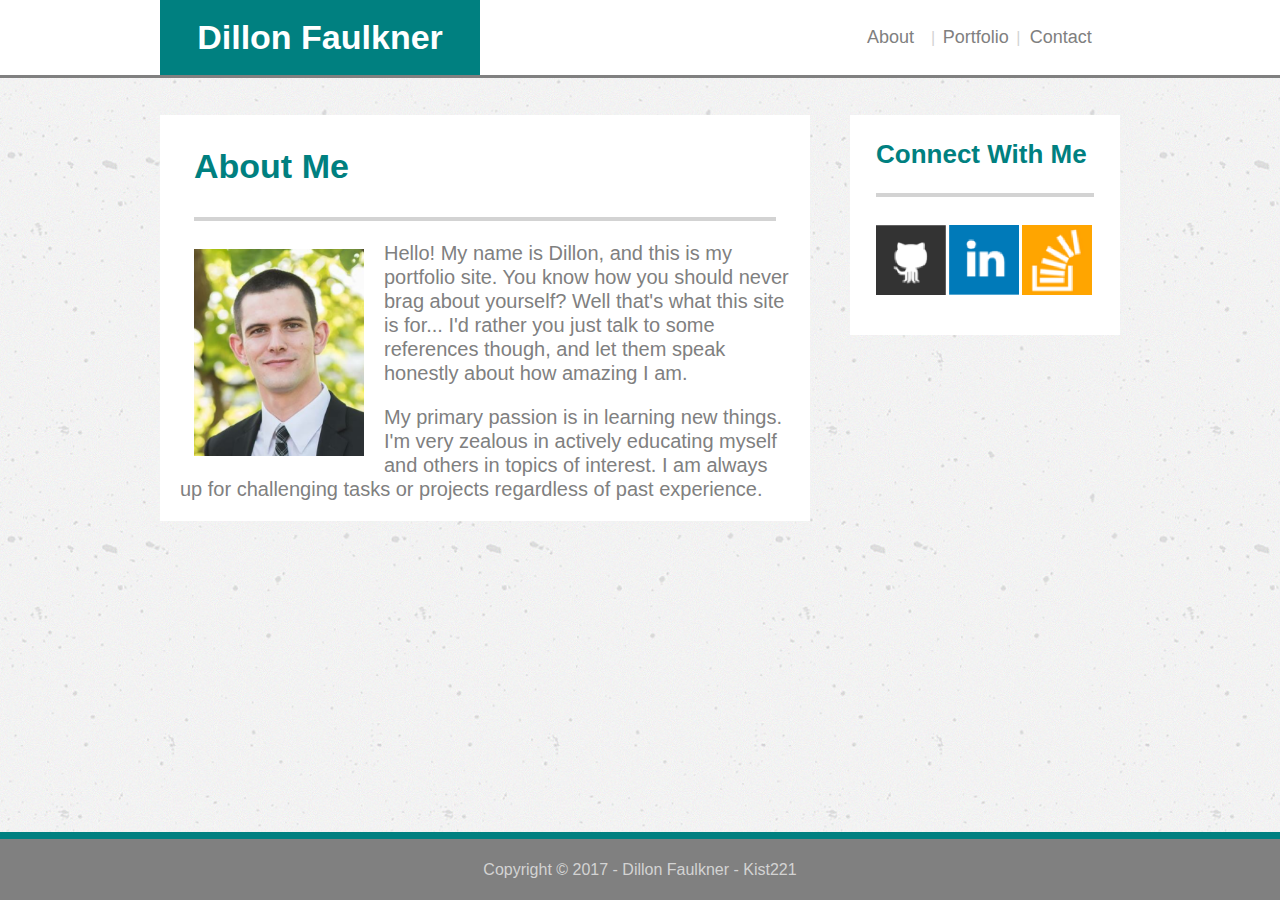
<file: index.html>
<!DOCTYPE html>
<html lang="en-us">
	<head>

		<meta charset="utf-8">

		<title>Home | Dillon Faulkner | Always Be Learning</title>
		
		<link rel="stylesheet" type="text/css" href="assets/css/reset.css">

		<link rel="stylesheet" type="text/css" href="assets/css/style.css">

	</head>

	<body>
		
	<header>
		
		<div class="menuBar">

		<div id="myName">

			<h1>Dillon Faulkner</h1>
    		
		</div>

		<div id="menuOptions">

			<p><a href="#">About</a></p>
				<h6>|</h6>		
			<p><a href="portfolio.html">Portfolio</a></p>
				<h6>|</h6>		
			<p><a href="contact.html">Contact</a></p>
    		
		</div>
		
		</div>

	</header>
	
	<div id="pageBody">

	<section id="about">

			<h2>About Me</h2>

			<hr>

			<img src="assets/images/mePic.png" alt="Dillon Faulkner Portfolio Picture" id="bioPic">

			<p>Hello! My name is Dillon, and this is my portfolio site. You know how you should never brag about yourself? Well that's what this site is for... I'd rather you just talk to some references though, and let them speak honestly about how amazing I am.</p>

			<p>My primary passion is in learning new things. I'm very zealous in actively educating myself and others in topics of interest. I am always up for challenging tasks or projects regardless of past experience.</p>

	</section>

	<section class="connect">

			<h3>Connect With Me</h3>

			<hr>
			
			<ul>
				<li><a href="https://github.com/Kist221" target="_blank"><img src="assets/images/gitLogo.png" alt="Github" class="social"></a></li>
				
				<li><a href="https://www.linkedin.com/in/dillonfaulkner/" target="_blank"><img src="assets/images/linkLogo.png" alt="LinkedIn" class="social"></a></li>
				
				<li><a href="https://stackoverflow.com" target="_blank"><img src="assets/images/stackLogo.png" alt="StackOverflow" class="social"></a></li>
			</ul>

	</section>

	</div>
	
	<footer class="footer">
		
		<div class="footerDiv">

			<p>Copyright © 2017 - Dillon Faulkner - Kist221</p>

		</div>

	</footer>

	</body>

</html>
</file>
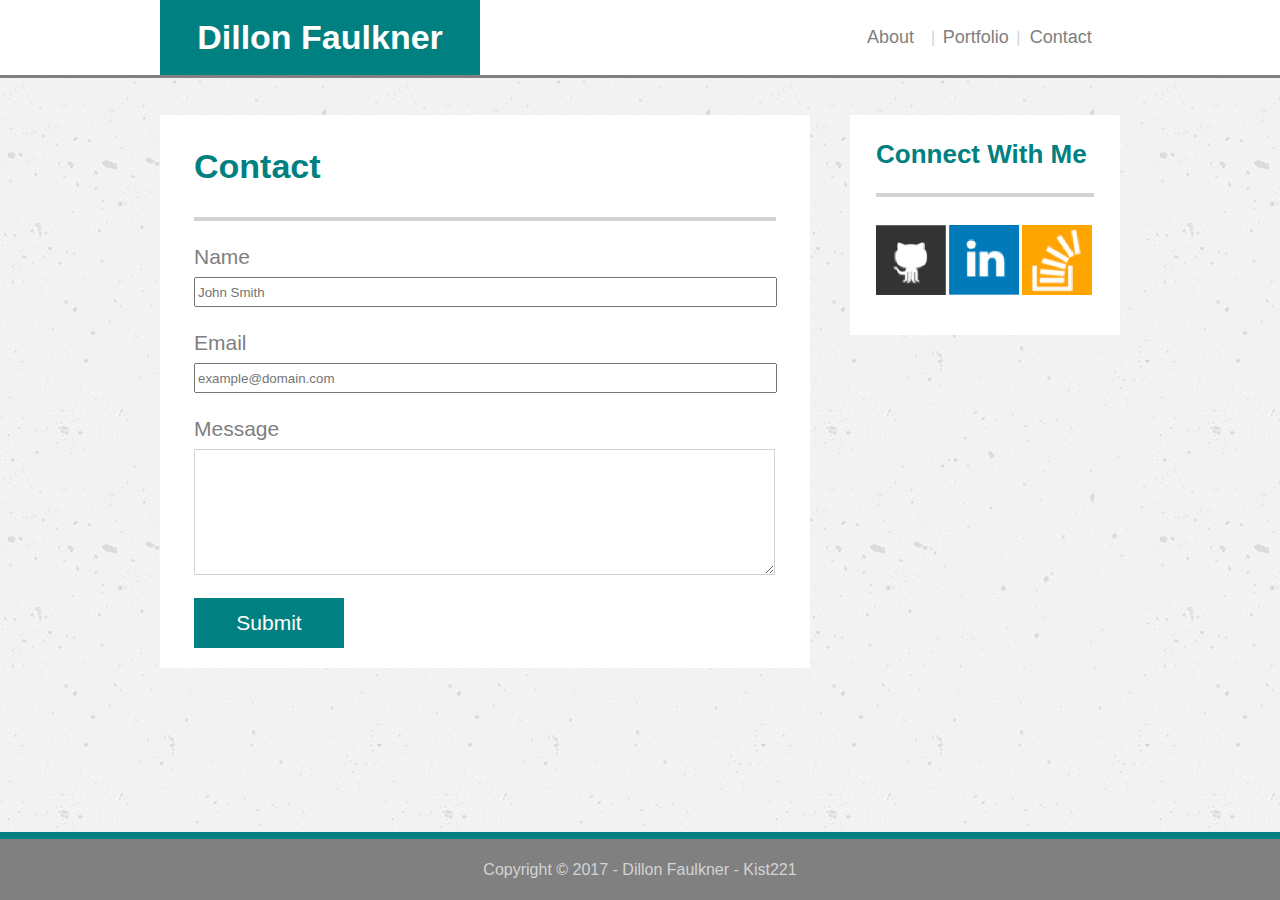
<file: contact.html>
<!DOCTYPE html>
<html lang="en-us">
	<head>

		<meta charset="utf-8">

		<title>Contact | Dillon Faulkner | Always Be Learning</title>
		
		<link rel="stylesheet" type="text/css" href="assets/css/reset.css">

		<link rel="stylesheet" type="text/css" href="assets/css/style.css">

	</head>

	<body>
		
	<header>
		
		<div class="menuBar">

		<div id="myName">

			<h1>Dillon Faulkner</h1>
    		
		</div>

		<div id="menuOptions">

			<p><a href="index.html">About</a></p>
				<h6>|</h6>		
			<p><a href="portfolio.html">Portfolio</a></p>
				<h6>|</h6>		
			<p><a href="#">Contact</a></p>
    		
		</div>
		
		</div>

	</header>
	
	<div id="pageBody">

	<section id="contact">

			<h2>Contact</h2>

			<hr>

			<form action="mailto:Dillon@csdesignstudios.com">
			
			<p>Name</p>
			<input type="text" name="Name" placeholder="John Smith" required="true">
			
			<p>Email</p>
			<input type="text" name="Email" placeholder="example@domain.com" required="true">
			
			<p>Message</p>
			<textarea name="Message"></textarea>

			<input id="submit" type="submit" value="Submit">
			
			</form>

	</section>

	<section class="connect">

			<h3>Connect With Me</h3>

			<hr>
			
			<ul>
				<li><a href="https://github.com/Kist221" target="_blank"><img src="assets/images/gitLogo.png" alt="Github" class="social"></a></li>
				
				<li><a href="https://www.linkedin.com/in/dillonfaulkner/" target="_blank"><img src="assets/images/linkLogo.png" alt="LinkedIn" class="social"></a></li>
				
				<li><a href="https://stackoverflow.com" target="_blank"><img src="assets/images/stackLogo.png" alt="StackOverflow" class="social"></a></li>
			</ul>

	</section>

	</div>
	
	<footer class="footer">
		
		<div class="footerDiv">

			<p>Copyright © 2017 - Dillon Faulkner - Kist221</p>

		</div>

	</footer>

	</body>

</html>
</file>
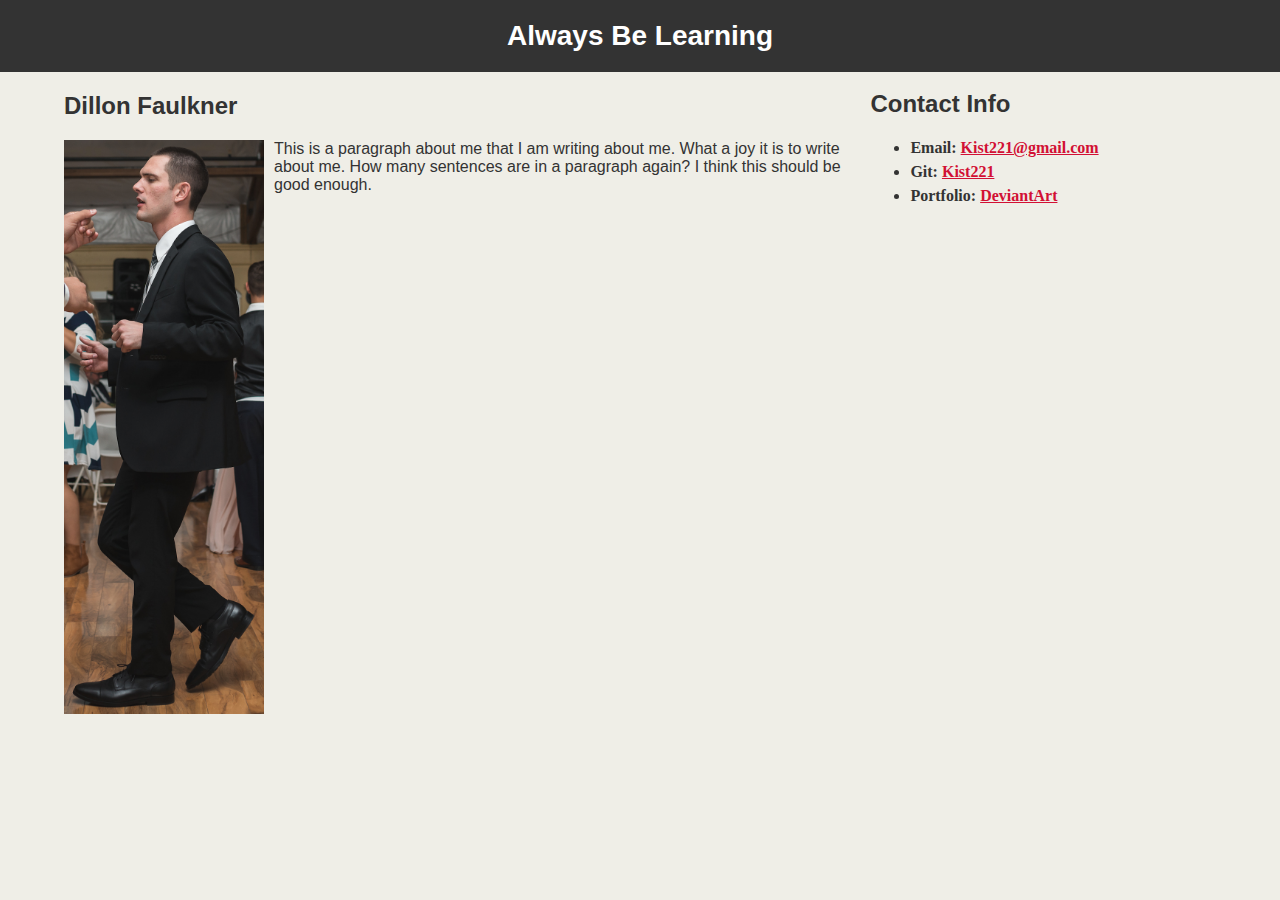
<file: Home.html>
<!DOCTYPE html>
<html lang="en-us">
	<head>

		<meta charset="utf-8">

		<title>Dillon Faulkner | Home | Always Be Learning</title>
		
		<link rel="stylesheet" type="text/css" href="css/dStyle.css">

	</head>
	<body>
		
		<header>
		
		<h1>Always Be Learning</h1>
		
		</header>
	
	<div class="container">
		
		<section id="main-bio">

		<h2>Dillon Faulkner</h2>

		<img src="images/mePic.png" alt="Dillon Faulkner Picture" id="bio-image">

		<p>This is a paragraph about me that I am writing about me. What a joy it is to write about me. How many sentences are in a paragraph again? I think this should be good enough.</p>

		</section>

		<section id="contact-info">

		<h2>Contact Info</h2>

		<ul>
			<li><strong>Email: <a href="mailto:Kist221@gmail.com">Kist221@gmail.com</a></strong></li>
			<li><strong>Git: <a href="https://github.com/Kist221">Kist221</a></strong></li>
			<li><strong>Portfolio: <a href="https://kist221.deviantart.com">DeviantArt</a></strong></li>
		</ul>
		
		</section>

	</div>
	
	</body>

</html>
</file>
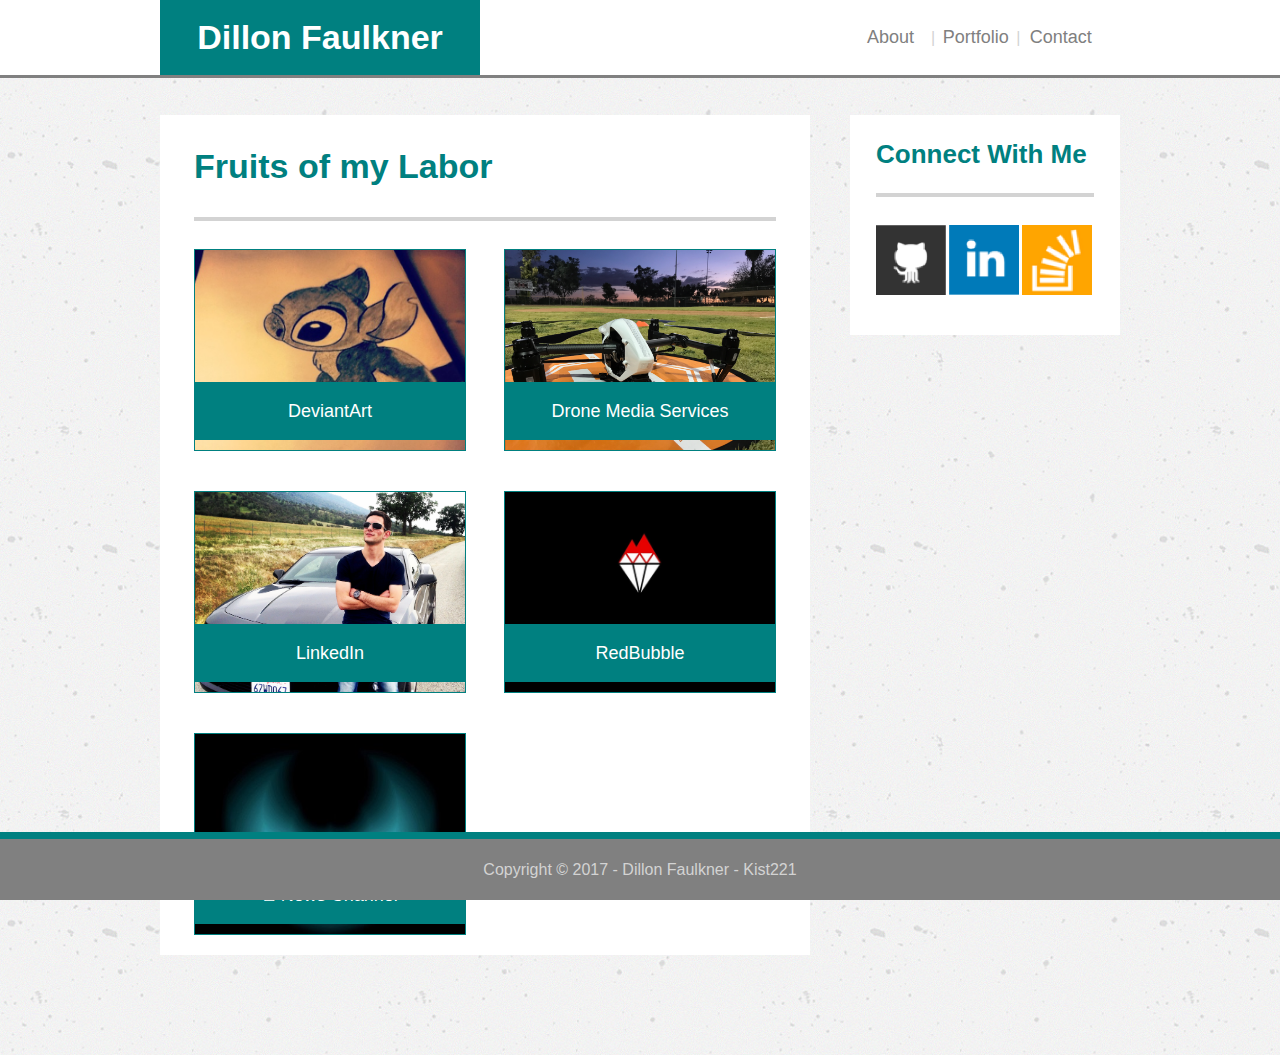
<file: portfolio.html>
<!DOCTYPE html>
<html lang="en-us">
	<head>

		<meta charset="utf-8">

		<title>Portfolio | Dillon Faulkner | Always Be Learning</title>
		
		<link rel="stylesheet" type="text/css" href="assets/css/reset.css">

		<link rel="stylesheet" type="text/css" href="assets/css/style.css">

	</head>

	<body>
		
	<header>
		
		<div class="menuBar">

		<div id="myName">

			<h1>Dillon Faulkner</h1>
    		
		</div>

		<div id="menuOptions">

			<p><a href="index.html">About</a></p>
				<h6>|</h6>		
			<p><a href="#">Portfolio</a></p>
				<h6>|</h6>		
			<p><a href="contact.html">Contact</a></p>
    		
		</div>
		
		</div>

	</header>
	
	<div id="pageBody">

	<section id="contact">

			<h2>Fruits of my Labor</h2>

			<hr>

		<a href="https://kist221.deviantart.com" target="_blank">

			<div class="leftBox imageBox">
				
				<img src="assets/images/deviant.png">

				<div class="boxLabel">DeviantArt</div>

			</div>

		</a>

		<a href="https://youtu.be/gA9PzE-IP_4" target="_blank">	

			<div class="rightBox imageBox">
				
				<img src="assets/images/drone.png">

				<div class="boxLabel">Drone Media Services</div>

			</div>
		
		</a>

		<a href="https://www.linkedin.com/in/dillonfaulkner/" target="_blank">

			<div class="leftBox imageBox">
				
				<img src="assets/images/mePic2.png">

				<div class="boxLabel">LinkedIn</div>

			</div>

		</a>

		<a href="https://www.redbubble.com/people/kist221" target="_blank">

			<div class="rightBox imageBox">
				
				<img src="assets/images/redB.png">

				<div class="boxLabel">RedBubble</div>

			</div>

		</a>
		
		<a href="https://apple.news/TWaoE8xq9S6yDW07LwBVDsA" target="_blank">

			<div class="leftBox imageBox">
				
				<img src="assets/images/logo.jpeg">

				<div class="boxLabel"> News Channel</div>

			</div>

		</a>

	</section>

	<section class="connect">

			<h3>Connect With Me</h3>

			<hr>
			
			<ul>
				<li><a href="https://github.com/Kist221" target="_blank"><img src="assets/images/gitLogo.png" alt="Github" class="social"></a></li>
				
				<li><a href="https://www.linkedin.com/in/dillonfaulkner/" target="_blank"><img src="assets/images/linkLogo.png" alt="LinkedIn" class="social"></a></li>
				
				<li><a href="https://stackoverflow.com" target="_blank"><img src="assets/images/stackLogo.png" alt="StackOverflow" class="social"></a></li>
			</ul>

	</section>

	</div>
	
	<footer class="footer">
		
		<div class="footerDiv">

			<p>Copyright © 2017 - Dillon Faulkner - Kist221</p>

		</div>

	</footer>

	</body>

</html>
</file>
<file: assets/css/style.css>
h1, h2, h3, h6, p, li, form, label, div {
	font-family: Century Gothic,CenturyGothic,AppleGothic,sans-serif;
}

h1, h2 {
	font-size: 34px;
	font-weight: bold;
}

h2 {
	margin: 34px;
	color: teal;
}


h3 {
	font-size: 26px;
	font-weight: bold;
	margin: 26px;
	color: teal;
}

body {
	background: lightgrey;
	background: url(../images/concrete.png);
    background-repeat: repeat;
    background-size: 30%;
}

a {
	color: grey;
	font-size: 18px;
}

hr {
	background: lightgrey;
	height: 4px;
	border: none;
}

header {
    height: 75px;
    width: 100%;
    position: fixed;
    background: white;
    top: 0;
    margin: 0 auto;
    border-bottom: solid grey;
}

ul {
	margin-left: 26px;
}

input {
    width: 575px;
    height: 24px;
    margin-top: 10px;
}

.menuBar {
    height: 75px;
    width: 960px;
    top: 0;
    margin: 0 auto;
}

#myName {
	position: relative;
	background: teal;
	width: 320px;
	height: 75px;
	float: left;
	color: white;
	text-align: center;
    line-height: 75px;
}

#menuOptions {
	position: relative;
	width: 270px;
	height: 75px;
	float: right;
	text-align: center;
    line-height: 75px;
}

#menuOptions a {
	width: 30%;
	float: left;
}

#menuOptions h6 {
	color: lightgrey;
	float: left;
	margin: 0 auto;
}

#menuOptions a {
	text-decoration: none;
}

#pageBody {
	width: 960px;
	margin: 0 auto;
	margin-top: 115px;
}

#about, #contact {
	width: 650px;
	float: left;
	margin-right: 40px;
	background: white;
	margin-bottom: 100px;
}

#about hr, #contact hr {
	margin-left: 34px;
	margin-right: 34px;
}

#contact form {
	margin: 20px;
	margin-left: 34px;
	color: grey;
	font-size: 21px;
}

#contact p {
	margin-top: 25px;
}

#contact textarea {
    width: 575px;
    height: 120px;
    margin-top: 10px;
    border: lightgrey solid 1px;
}

#submit {
    width: 150px;
    height: 50px;
    background: teal;
    margin-top: 20px;
    color: white;
    font-size: 21px;
    border: none;
}

#bioPic {
	width: 170px;
	margin: 20px;
	margin-left: 34px;
	margin-bottom: 10px;
	float: left;
}

#about p {
	margin: 20px;
	color: grey;
	font-size: 20px;
	line-height: 1.2;
}

.leftBox {
	border: solid teal 1px;
	float: left;
	overflow: hidden;
	margin-top: 20px;
	margin-bottom: 20px;
	margin-left: 34px;
	width: 270px;
	height: 200px;
	position: relative;
}

.rightBox {
	border: solid teal 1px;
	float: right;
	overflow: hidden;
	margin-top: 20px;
	margin-bottom: 20px;
	margin-right: 34px;
	width: 270px;
	height: 200px;
	position: relative;
}

.imageBox img{
	width: 270px;
}

.boxLabel {
    width: 270px;
    background: teal;
    color: white;
    text-align: center;
    padding-top: 20px;
    padding-bottom: 20px;
    position: absolute;
    bottom: 10px;
}

.connect {
	width: 270px;
	height: 220px;
	float: left;
	background: white;
}

.connect hr {
	margin-left: 26px;
	margin-right: 26px;
}

.social {
	width: 70px;
	float: left;
	margin-right: 3px;
	margin-top: 20px;
}

.footer {
	clear: both;
	width: 100%;
	height: 61px;
	background: grey;
	position: fixed;
	bottom: 0px;
	text-align: center;
    color: lightgrey;
    line-height: 61px;
    border-top: solid teal 7px;
}
</file>
<file: css/dStyle.css>
h1, h2, h3, p {
	font-family: Century Gothic,CenturyGothic,AppleGothic,sans-serif;
}

header {
	background: #333333;
	margin: 0;
	padding: 10px;	
	color: #fff;
	text-align: center;
}

body {
	background: #efeee7;
	color: #333333;
	margin: 0 auto;
	padding: 0;
}

h1 {
	font-color: #eee;
	font-size: 28px;
	margin: 10px;
}

h2 {
	font-size: 24px;
}

.container {
	width: 90%;
	margin: 0 auto;
}

#main-bio, #bio-image, #contact-info {
	float: left;
}

#bio-image {
	width: 200px;
	margin-right: 10px;
}

#main-bio {
	width: 70%;
}

#contact-info {
	width: 30%;
	line-height: 150%;
}

a {
	color: #d21034;
}
</file>
